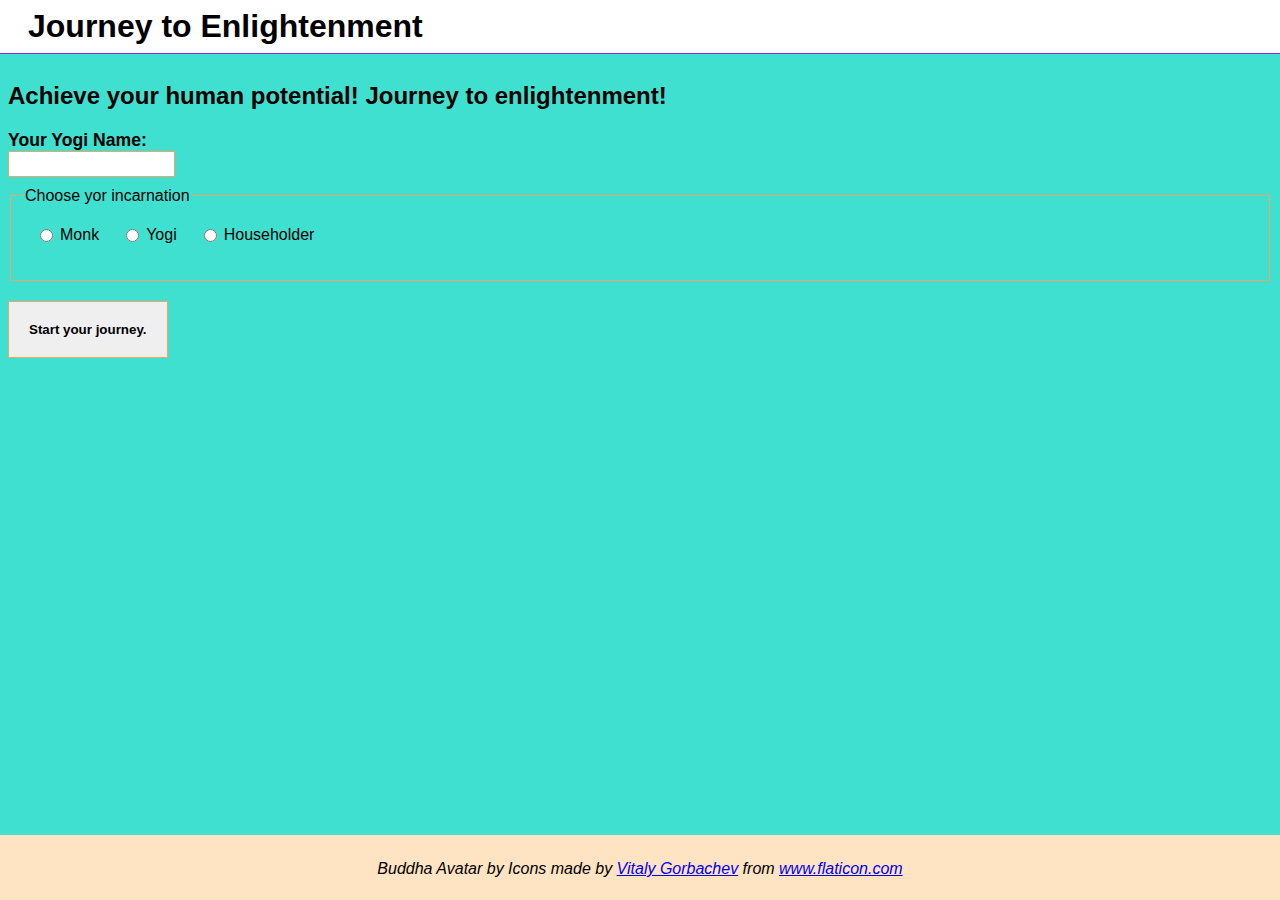
<file: index.html>
<!DOCTYPE html>
<html lang="en">

<head>
    <meta charset="UTF-8">
    <meta name="viewport" content="width=device-width, initial-scale=1.0">
    <meta http-equiv="X-UA-Compatible" content="ie=edge">
    <link rel="stylesheet" href="../common/main.css">
    <link rel="stylesheet" href="../home/home.css">
   
    
    <title>Journey-to-Enlightenment</title>
</head>

<body>
    <header>
        <h1>Journey to Enlightenment</h1>
    </header>
    <main>
        <h2>Achieve your human potential! Journey to enlightenment!
        </h2>
        <form id="user-sign-up">
        <p class="text-prompt">
            <label for="name"> Your Yogi Name:</label>
            <input id="name" name="name" required>
        </p>
        <fieldset>
            <legend> Choose yor incarnation</legend>
        <p id = "yogis">
            <label>
                <input type="radio" name="incarnation"
                required value="monk"
                img src="assets/yogis/monk.png">
                Monk
            </label>
            <label>
                <input type="radio" name="incarnation"
                required value="yogi"
                img src="assets/yogis/yogi.png">
                Yogi
            </label>
            <label>
                <input type="radio" name="incarnation"
                required value="householder"
                img src="assets/yogis/householder.png">
                Householder
            </label>
        </p>
        </fieldset>
        <button>Start your journey.</button>
        </form>
    </main>

    <footer>
        <cite>
            Buddha Avatar by Icons made by <a href="https://www.flaticon.com/authors/vitaly-gorbachev" title="Vitaly Gorbachev">Vitaly Gorbachev</a> from <a href="https://www.flaticon.com/" title="Flaticon"> www.flaticon.com</a>
        </cite>
    </footer>

    <script type="module" src="home/home.js"></script>
</body>
</html>
</file>
<file: common/main.css>
body {
font-family: Arial, Helvetica, sans-serif;
background: turquoise;
margin: 0;
}

h1, h2 {
font-family: Arial, Helvetica, sans-serif;
}
* {
    box-sizing: border-box;
}
.hidden {
    display: none;
}
header, main {
    padding: 8px;
}
header {
    display: flex;
    align-items: center;
    justify-content: space-between;
    background: white;
    border-bottom: 1px solid blueviolet;

}
h1 {
    margin: 0 20px;
    flex-grow: 2;
}
footer {
    position: fixed;
    bottom: 0;
    left: 0; right: 0;
    height: 65px;
    background: bisque;
    text-align: center;
    padding-top: 25px;
}
main {
    margin-bottom: 100px;
}
input, fieldset, button {
    border: 1px solid sandybrown;
}
button {
    margin: 20px 0;
    padding: 20px;
    font-size: 12 px;
    font-weight: bolder;
}
</file>
<file: home/home.css>
.text-prompt {
    display: block;
    margin: 10px 0;
}

.text-prompt label {
    display: block;
    margin-bottom: 5p;
    font-size: 1.1em;
    font-weight: bolder;
}

.text-prompt input {
    display: block;
    padding: 5px;
    font-size: 12px;
}

#yogis {
    display: flex;
    align-items: center;
    flex-wrap: wrap;
}

#yogis label {
    display: flex;
    align-items: center;
    justify-content: center;
    margin: 0 10px 10px;
}
#yogis input, #yogis img {
    margin: 0 7px;
}
</file>
